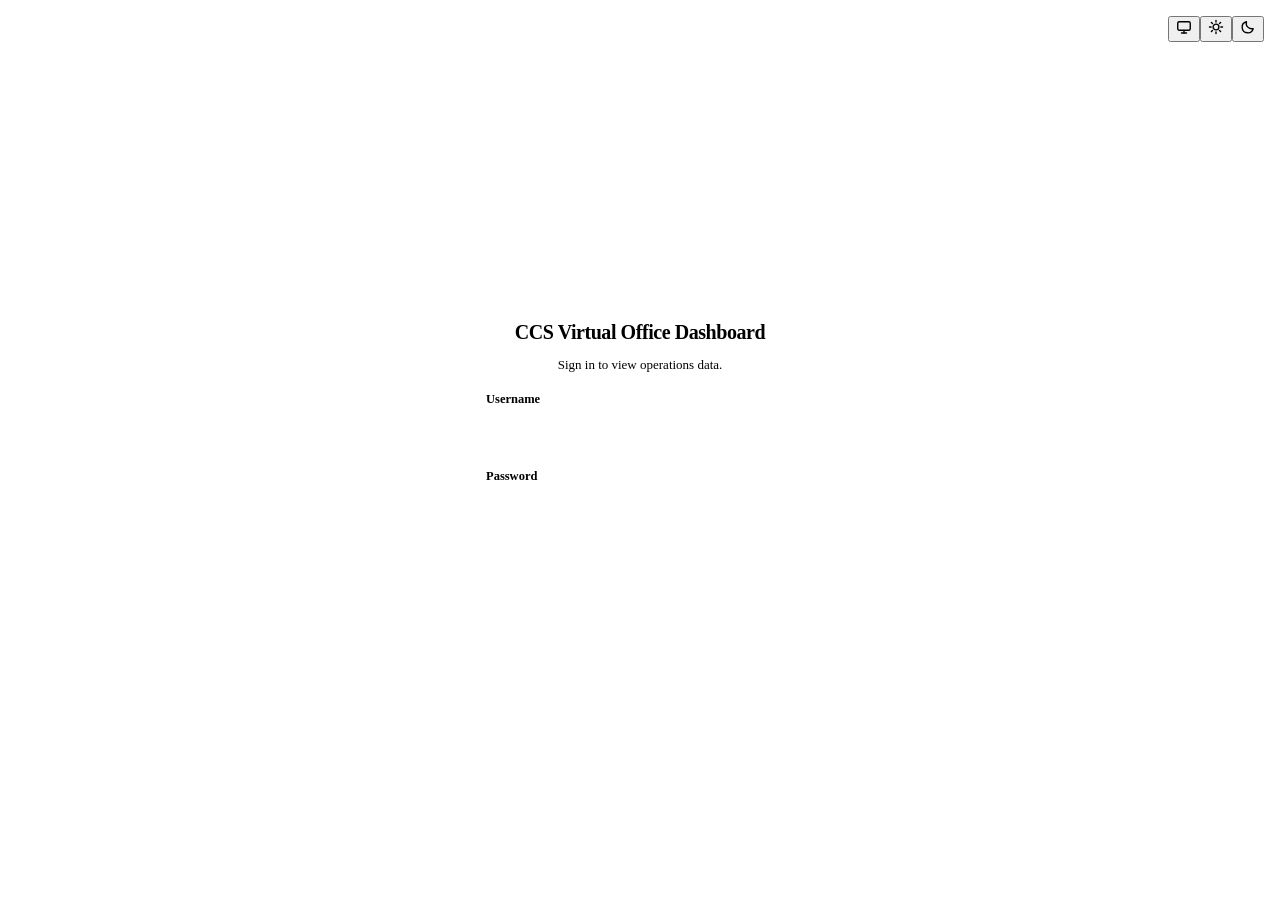
<file: index.html>
<!DOCTYPE html>
<html lang="en">
<head>
<meta charset="UTF-8">
<meta name="viewport" content="width=device-width, initial-scale=1.0">
<script>try{var ct=localStorage.getItem('ccs-theme')||localStorage.getItem('ccs-vo-theme');if(ct==='light'||ct==='dark')document.documentElement.setAttribute('data-theme',ct)}catch(e){}</script>
<link rel="icon" href="data:image/svg+xml,%3Csvg xmlns='http://www.w3.org/2000/svg' viewBox='0 0 32 32'%3E%3Crect width='32' height='32' rx='7' fill='%230b5d45'/%3E%3Cpath d='M8 22V13M14 22V9M20 22V16M26 22V11' stroke='white' stroke-width='2.6' stroke-linecap='round' fill='none'/%3E%3C/svg%3E">
<title>Sign In · CCS Virtual Office Dashboard</title>
<link rel="stylesheet" href="https://zefanonuevo.github.io/ccs-design/ccs-tokens.css?v=2">
<link rel="stylesheet" href="assets/style.css?v=16">
</head>
<body>

<div class="login-theme"><div class="theme" id="theme" role="radiogroup" aria-label="Color theme"><button type="button" role="radio" data-theme-set="system" aria-checked="true" aria-label="System theme" title="System"><svg viewBox="0 0 16 16" width="16" height="16" aria-hidden="true"><rect x="1.75" y="2.75" width="12.5" height="8.5" rx="1.5" fill="none" stroke="currentColor" stroke-width="1.4"/><path d="M5.5 14h5M8 11.5V14" stroke="currentColor" stroke-width="1.4" stroke-linecap="round" fill="none"/></svg></button><button type="button" role="radio" data-theme-set="light" aria-checked="false" aria-label="Light theme" title="Light"><svg viewBox="0 0 16 16" width="16" height="16" aria-hidden="true"><circle cx="8" cy="8" r="2.9" fill="none" stroke="currentColor" stroke-width="1.4"/><path d="M8 1.5v1.6M8 12.9v1.6M1.5 8h1.6M12.9 8h1.6M3.4 3.4l1.1 1.1M11.5 11.5l1.1 1.1M3.4 12.6l1.1-1.1M11.5 4.5l1.1-1.1" stroke="currentColor" stroke-width="1.4" stroke-linecap="round" fill="none"/></svg></button><button type="button" role="radio" data-theme-set="dark" aria-checked="false" aria-label="Dark theme" title="Dark"><svg viewBox="0 0 16 16" width="16" height="16" aria-hidden="true"><path d="M13.2 9.6A5.6 5.6 0 0 1 6.4 2.8a5.6 5.6 0 1 0 6.8 6.8z" fill="none" stroke="currentColor" stroke-width="1.4" stroke-linejoin="round"/></svg></button></div></div>

<div class="login-screen">
  <form class="login-card" id="login-form" autocomplete="off">
    <h1 class="login-title">CCS Virtual Office Dashboard</h1>
    <p class="login-subtitle">Sign in to view operations data.</p>
    <label class="login-field">
      <span>Username</span>
      <input type="text" id="login-username" autocomplete="username" required>
    </label>
    <label class="login-field">
      <span>Password</span>
      <input type="password" id="login-password" autocomplete="current-password" required>
    </label>
    <p class="login-error" id="login-error" hidden></p>
    <button type="submit" class="login-submit" id="login-submit">Log in</button>
  </form>
</div>

<script src="assets/shell.js?v=1"></script>
<script src="assets/auth.js?v=1"></script>
</body>
</html>
</file>
<file: assets/style.css>
/* ===================================================================
   CCS Virtual Office Dashboard
   Shared tokens (color, shadow, easing, type, theme switch) load from
   ccs-design (https://github.com/zefanonuevo/ccs-design). Tokens below are
   specific to this app: chart colors, the rating ramp, and the type and
   spacing scales. Older names used by the rules in this file resolve to the
   shared tokens.
   =================================================================== */
:root {
  --warning:  #fab219;
  --serious:  #ec835a;

  /* type scale (7 steps, 12px floor) */
  --fs-xs:   12px;
  --fs-sm:   13px;
  --fs-base: 15px;
  --fs-md:   16px;
  --fs-lg:   18px;
  --fs-xl:   20px;
  --fs-2xl:  24px;
  --fs-3xl:  32px;
  --fw-regular:  400;
  --fw-semibold: 600;
  --fw-bold:     700;

  /* spacing scale */
  --space-1: 4px;
  --space-2: 8px;
  --space-3: 12px;
  --space-4: 16px;
  --space-5: 20px;
  --space-6: 24px;
  --space-7: 32px;
  --space-8: 48px;

  /* rating scale (ordered: Excellent -> Very Poor). Two-sided, so it diverges:
     blue = positive, neutral gray = middle, orange/red = negative. Not red/green,
     which colour-blind readers cannot separate. */
  --rate-5: #1c5cab; /* Excellent / Very Satisfied */
  --rate-4: #6da7ec; /* Good / Satisfied */
  --rate-3: #a9a89f; /* Fair / Neutral */
  --rate-2: #ec835a; /* Poor / Dissatisfied */
  --rate-1: #c4001a; /* Very Poor / Very Dissatisfied */

  /* topic colours (fixed order). The order is the colour-blind-safe order from the
     data-viz palette, validated on adjacent pairs in light and dark. */
  --series-1: #2a78d6; /* Enrollment & Enlistment */
  --series-2: #eb6834; /* Leave of Absence / Returnee */
  --series-3: #1baf7a; /* Practicum & Internship */
  --series-4: #eda100; /* Fees & Payment */
  --series-5: #e87ba4; /* Grades & Academic Standing */
  --series-6: #008300; /* Curriculum & Degree Program */
  --series-7: #6250d6; /* Thesis & Capstone */
  --series-8: #e34948; /* Shifting & Program Change */
  --series-other: #898781; /* General Inquiries / Others */

  --radius: 12px;

  /* names used in this file, resolved from the shared tokens */
  --surface-page:    var(--paper);
  --surface-card:    var(--surface);
  --text-primary:    var(--ink);
  --text-secondary:  var(--muted);
  --text-muted:      color-mix(in srgb, var(--muted) 85%, var(--paper));
  --gridline:        var(--line);
  --baseline:        var(--line);
  --border-hairline: var(--line);
  --good-text:       var(--good);
  --critical:        var(--crit);
  --brand:           var(--accent);
  --brand-text:      var(--accent);
  --shadow-card:     var(--shadow-1);
  --font-sans:       var(--f-body);
}

:root[data-theme="dark"] {
  --rate-5: #4f93e0;
  --rate-4: #2f6fb8;
  --rate-3: #6e6d66;
  --rate-2: #b5532f;
  --rate-1: #e66767;

  --series-1: #3987e5;
  --series-2: #d95926;
  --series-3: #199e70;
  --series-4: #c98500;
  --series-5: #d55181;
  --series-6: #008300;
  --series-7: #9085e9;
  --series-8: #e66767;
  --series-other: #898781;
}

@media (prefers-color-scheme: dark) {
  :root:not([data-theme="light"]) {
    --rate-5: #4f93e0;
    --rate-4: #2f6fb8;
    --rate-3: #6e6d66;
    --rate-2: #b5532f;
    --rate-1: #e66767;

    --series-1: #3987e5;
    --series-2: #d95926;
    --series-3: #199e70;
    --series-4: #c98500;
    --series-5: #d55181;
    --series-6: #008300;
    --series-7: #9085e9;
    --series-8: #e66767;
    --series-other: #898781;
  }
}

* { box-sizing: border-box; }

html, body {
  margin: 0;
  padding: 0;
  background: var(--surface-page);
  color: var(--text-primary);
  font-family: var(--font-sans);
  font-size: var(--fs-base);
  line-height: 1.5;
}

button, input, select { font-family: inherit; font-size: inherit; }

/* ---------- accessibility: focus & motion ---------- */
:focus-visible {
  outline: 2px solid var(--brand);
  outline-offset: 2px;
}


/* ---------- shared interactive control base ----------
   .secondary-btn / .link-btn / .page-btn / .icon-btn / .login-submit /
   .expand-btn / .chip are each generated by name in app.js, evaluation.js,
   knowledge-base.js or hardcoded in HTML — none can be renamed, so shared
   sizing/motion/typography lives here instead of a renamed .btn family. */
.secondary-btn, .link-btn, .page-btn, .icon-btn, .login-submit, .expand-btn, .chip {
  font-weight: var(--fw-semibold);
  transition: transform 0.15s ease, box-shadow 0.15s ease, background-color 0.15s ease, color 0.15s ease, filter 0.15s ease;
}
.secondary-btn, .page-btn, .icon-btn, .login-submit {
  min-height: 40px;
}
@media (pointer: coarse) {
  .secondary-btn, .page-btn, .icon-btn, .login-submit, .chip, .tab {
    min-height: 44px;
  }
}

/* ---------- shared inset surface ----------
   Common look for stat-tile / quote-card / kb-card / insight-card — each
   keeps its own padding/layout, only the surface treatment is shared. */
.stat-tile, .quote-card, .kb-card, .insight-card {
  background: var(--surface-page);
  border: 1px solid var(--border-hairline);
  border-radius: 10px;
}

/* ---------- header ---------- */
.app-header {
  background: var(--surface-card);
  border-bottom: 1px solid var(--border-hairline);
  padding: 14px 24px;
  position: sticky;
  top: 0;
  z-index: 20;
}
.header-row {
  display: flex;
  align-items: center;
  gap: 20px;
  max-width: 1200px;
  margin: 0 auto;
  flex-wrap: wrap;
}
.brand { flex: 0 0 auto; }
.brand h1 { font-size: var(--fs-xl); margin: 0; font-weight: var(--fw-bold); }
.subtitle { margin: 2px 0 0; color: var(--text-muted); font-size: var(--fs-xs); display: flex; align-items: center; gap: 8px; }
.live-badge {
  display: inline-flex;
  align-items: center;
  gap: 5px;
  color: var(--good-text);
  font-weight: var(--fw-bold);
  font-size: var(--fs-xs);
  letter-spacing: 0.02em;
  text-transform: uppercase;
}
.live-dot {
  width: 7px; height: 7px;
  border-radius: 50%;
  background: var(--good);
}
/* ---------- resources disclosure (secondary nav) ---------- */
.resources-menu { position: relative; }
.resources-toggle {
  display: inline-flex;
  align-items: center;
  gap: 6px;
  list-style: none;
  border: 1px solid var(--border-hairline);
  background: transparent;
  color: var(--text-secondary);
  border-radius: 999px;
  padding: 6px 14px;
  font-size: var(--fs-xs);
  font-weight: var(--fw-semibold);
  cursor: pointer;
  user-select: none;
}
.resources-toggle::-webkit-details-marker { display: none; }
.resources-toggle:hover { background: var(--gridline); }
.resources-toggle .chevron { width: 12px; height: 12px; transition: transform 0.15s ease; }
.resources-menu[open] .resources-toggle .chevron { transform: rotate(180deg); }
.resources-dropdown {
  position: absolute;
  top: calc(100% + 6px);
  left: 0;
  z-index: 30;
  display: flex;
  flex-direction: column;
  gap: 2px;
  min-width: 220px;
  background: var(--surface-card);
  border: 1px solid var(--border-hairline);
  border-radius: 10px;
  box-shadow: var(--shadow-card);
  padding: 6px;
}
.resources-dropdown a {
  display: block;
  padding: 8px 10px;
  border-radius: 6px;
  color: var(--text-primary);
  text-decoration: none;
  font-size: var(--fs-sm);
  white-space: nowrap;
}
.resources-dropdown a:hover { background: var(--surface-page); }

.header-actions { display: flex; align-items: center; gap: 10px; margin-left: auto; }
.signed-in-as { font-size: 12px; color: var(--text-muted); white-space: nowrap; }
.icon-btn {
  border: 1px solid var(--border-hairline);
  background: var(--surface-card);
  color: var(--text-secondary);
  border-radius: 8px;
  width: 40px; height: 40px;
  display: flex; align-items: center; justify-content: center;
  cursor: pointer;
}
.icon-btn:hover { color: var(--text-primary); background: var(--gridline); }
@media (pointer: coarse) {
  .icon-btn { width: 44px; height: 44px; }
}

/* ---------- main / tabs ---------- */
.app-main { max-width: 1200px; margin: 0 auto; padding: 20px 24px 60px; }
.tabs { display: flex; gap: 4px; margin-bottom: 16px; border-bottom: 1px solid var(--gridline); }
.tab {
  display: inline-block;
  border: none;
  background: transparent;
  color: var(--text-muted);
  padding: 10px 16px;
  font-size: var(--fs-base);
  font-weight: var(--fw-semibold);
  text-decoration: none;
  cursor: pointer;
  border-bottom: 2px solid transparent;
  margin-bottom: -1px;
}
.tab:hover { color: var(--text-primary); }
.tab-active { color: var(--brand); border-bottom-color: var(--brand); }
.tab-panel {}

.load-status {
  padding: 10px 14px;
  border-radius: var(--radius);
  margin-bottom: 16px;
  font-size: 13px;
}
.load-status.error { background: rgba(208,59,59,0.1); color: var(--critical); border: 1px solid var(--critical); }
.load-status.loading { background: var(--gridline); color: var(--text-secondary); }

/* ---------- cards ---------- */
.card {
  background: var(--surface-card);
  border: 1px solid var(--border-hairline);
  border-radius: var(--radius);
  box-shadow: var(--shadow-card);
  padding: 20px;
  margin-bottom: 20px;
}
.icon-inline { vertical-align: -3px; margin-right: 7px; flex: none; }
.card-title .icon-inline { color: var(--text-muted); }
.card-title { font-size: var(--fs-lg); font-weight: var(--fw-bold); margin: 0 0 14px; }
.card-title-row { display: flex; align-items: flex-start; justify-content: space-between; flex-wrap: wrap; gap: 10px; margin-bottom: 14px; }
.card-title-row .card-title { margin-bottom: 0; }
.card-title:has(+ .card-hint) { margin-bottom: var(--space-2); }
.card-hint { color: var(--text-muted); font-size: var(--fs-xs); margin: 0 0 var(--space-4); }

/* ---------- two-column card row ---------- */
.two-col-row {
  display: grid;
  grid-template-columns: 1fr 1fr;
  gap: 20px;
  margin-bottom: 20px;
}
.two-col-row .card { margin-bottom: 0; display: flex; flex-direction: column; }
.two-col-row .card .stat-grid { margin-top: auto; }
@media (max-width: 860px) {
  .two-col-row { grid-template-columns: 1fr; }
  .two-col-row .card:first-child { margin-bottom: 20px; }
}

/* ---------- stat tiles ---------- */
.stat-grid {
  display: grid;
  grid-template-columns: repeat(4, 1fr);
  gap: 14px;
}
@media (max-width: 860px) { .stat-grid { grid-template-columns: repeat(2, 1fr); } }
.stat-grid--compact { grid-template-columns: repeat(2, 1fr); }
.stat-tile {
  padding: 14px 16px;
  display: flex;
  flex-direction: column;
  gap: 6px;
}
.stat-tile--primary { border-left: 3px solid var(--brand); }
.stat-tile--primary .stat-value { font-size: calc(var(--fs-3xl) + 6px); }
.stat-label { font-size: 12px; color: var(--text-secondary); font-weight: 600; }
.stat-value {
  font-size: var(--fs-3xl);
  font-weight: var(--fw-bold);
  font-variant-numeric: proportional-nums;
  color: var(--text-primary);
}
.stat-delta { font-size: 12px; font-weight: 600; min-height: 16px; }
.stat-delta.up { color: var(--good-text); }
.stat-delta.down { color: var(--critical); }
.stat-delta.flat { color: var(--text-muted); }
.info-dot {
  display: inline-flex;
  align-items: center;
  justify-content: center;
  width: 18px; height: 18px;
  border-radius: 50%;
  background: var(--gridline);
  color: var(--text-secondary);
  font-size: var(--fs-xs);
  cursor: help;
  vertical-align: middle;
}
button.info-dot {
  border: none;
  padding: 0;
  font-family: inherit;
}

/* ---------- month select ---------- */
.month-select-wrap { display: flex; flex-direction: column; gap: 4px; font-size: 12px; color: var(--text-secondary); }
.month-select-wrap select {
  border: 1px solid var(--border-hairline);
  border-radius: 8px;
  padding: 6px 10px;
  background: var(--surface-card);
  color: var(--text-primary);
  min-width: 180px;
}

/* ---------- theme bar chart ---------- */
.theme-chart { display: flex; flex-direction: column; gap: 10px; }
.chart-row { display: grid; grid-template-columns: 220px 1fr 60px; align-items: center; gap: 10px; }
@media (max-width: 640px) { .chart-row { grid-template-columns: 110px 1fr 44px; } }
.chart-row .bar-label {
  font-size: 12.5px;
  color: var(--text-secondary);
  text-align: right;
  white-space: nowrap;
  overflow: hidden;
  text-overflow: ellipsis;
}
.chart-row .bar-track {
  position: relative;
  height: 22px;
  background: var(--gridline);
  border-radius: 4px;
  overflow: visible;
}
.chart-row .bar-fill {
  position: absolute;
  left: 0; top: 0; bottom: 0;
  border-radius: 4px;
  cursor: pointer;
  transition: filter 0.15s ease;
}
.chart-row .bar-fill:hover { filter: brightness(1.1); }
.chart-row .bar-fill.dimmed { opacity: 0.35; }
.chart-row .bar-value { font-size: 12px; color: var(--text-secondary); font-weight: 600; }
.chart-row.active .bar-label { color: var(--text-primary); font-weight: 700; }

.bar-tooltip {
  position: fixed;
  pointer-events: none;
  background: var(--text-primary);
  color: var(--surface-card);
  padding: 6px 10px;
  border-radius: 6px;
  font-size: 12px;
  z-index: 100;
  white-space: nowrap;
  transform: translate(-50%, -130%);
  opacity: 0;
  transition: opacity 0.1s ease;
}
.bar-tooltip.visible { opacity: 1; }

/* ---------- collapsible sections ---------- */
.collapse-toggle {
  display: flex;
  align-items: center;
  gap: 8px;
  width: 100%;
  background: none;
  border: none;
  padding: 0;
  font-size: 15px;
  font-weight: 700;
  color: var(--text-primary);
  cursor: pointer;
  text-align: left;
}
.chevron { transition: transform 0.15s ease; color: var(--text-muted); }
.collapse-toggle[aria-expanded="false"] .chevron { transform: rotate(-90deg); }
.collapsible-body { margin-top: 14px; }
.collapsible-body[hidden] { display: none; }

/* ---------- filters ---------- */
.filter-controls-title { font-size: var(--fs-md); font-weight: var(--fw-bold); margin: 0 0 12px; }
.filter-panel { display: flex; flex-direction: column; gap: 14px; margin-bottom: 14px; }
.filter-row { display: grid; grid-template-columns: 1fr 1fr; gap: 20px; }
@media (max-width: 860px) { .filter-row { grid-template-columns: 1fr; } }
.filter-group { display: flex; flex-direction: column; gap: 8px; }
.filter-label { font-size: var(--fs-xs); font-weight: var(--fw-semibold); color: var(--text-secondary); }
.search-group { flex-direction: row; align-items: center; flex-wrap: wrap; }

/* ---------- filter chips (clickable, always visible) ---------- */
.chip-row { display: flex; flex-wrap: wrap; gap: 8px; }
.chip {
  border: 1px solid var(--border-hairline);
  background: var(--surface-page);
  color: var(--text-secondary);
  border-radius: 999px;
  padding: 6px 14px;
  font-size: 12.5px;
  cursor: pointer;
  display: inline-flex;
  align-items: center;
  gap: 6px;
  transition: transform 0.1s ease, box-shadow 0.1s ease;
}
.chip:hover { box-shadow: var(--shadow-card); }
.chip .dot { width: 7px; height: 7px; border-radius: 50%; flex: none; }
.chip.selected { background: var(--text-primary); color: var(--surface-card); border-color: var(--text-primary); }
.chip .count { color: var(--text-muted); }
.chip.selected .count { color: inherit; opacity: 0.75; }
.chip-static { cursor: default; font-weight: 600; }
.chip-static:hover { box-shadow: none; transform: none; }
#search-input {
  flex: 1 1 240px;
  border: 1px solid var(--border-hairline);
  border-radius: 8px;
  padding: 8px 12px;
  background: var(--surface-page);
  color: var(--text-primary);
}
.link-btn {
  background: none;
  border: none;
  color: var(--brand);
  cursor: pointer;
  font-size: 12.5px;
  padding: 4px 6px;
  text-decoration: underline;
}
.secondary-btn {
  border: 1px solid var(--border-hairline);
  background: var(--surface-page);
  color: var(--text-primary);
  border-radius: 8px;
  padding: 8px 12px;
  font-size: 12.5px;
  cursor: pointer;
}
.secondary-btn:hover { background: var(--gridline); }

.table-count { font-size: 12px; color: var(--text-muted); margin: 0 0 8px; }

/* ---------- tables ---------- */
.table-scroll {
  overflow-x: auto;
  border: 1px solid var(--border-hairline);
  border-radius: 10px;
  background:
    linear-gradient(to right, var(--surface-card) 0%, transparent 2%) 0 0,
    linear-gradient(to left, var(--surface-card) 0%, transparent 2%) 100% 0,
    radial-gradient(farthest-side at 0 50%, rgba(11,11,11,0.15), transparent) 0 0,
    radial-gradient(farthest-side at 100% 50%, rgba(11,11,11,0.15), transparent) 100% 0;
  background-repeat: no-repeat;
  background-size: 32px 100%, 32px 100%, 12px 100%, 12px 100%;
  background-attachment: local, local, scroll, scroll;
}
.data-table th:focus-visible { color: var(--text-primary); outline-offset: -2px; }
.data-table { width: 100%; border-collapse: collapse; font-size: 13px; min-width: 640px; }
.data-table th {
  text-align: left;
  padding: 10px 12px;
  background: var(--surface-page);
  color: var(--text-secondary);
  font-weight: 600;
  font-size: 12px;
  border-bottom: 1px solid var(--gridline);
  white-space: nowrap;
  cursor: pointer;
  user-select: none;
}
.data-table th:hover { color: var(--text-primary); }
.data-table th.sorted::after { content: " ▾"; }
.data-table th.sorted.asc::after { content: " ▴"; }
.data-table td {
  padding: 10px 12px;
  border-bottom: 1px solid var(--gridline);
  vertical-align: top;
  color: var(--text-primary);
}
.data-table tbody tr:hover { background: var(--surface-page); }
.data-table td.desc-cell, .data-table td.resolution-cell { max-width: 320px; }
.clamp {
  display: -webkit-box;
  -webkit-line-clamp: 3;
  -webkit-box-orient: vertical;
  overflow: hidden;
  white-space: pre-line;
}
.clamp.expanded { -webkit-line-clamp: unset; }
.expand-btn {
  background: none; border: none; color: var(--brand);
  cursor: pointer; font-size: 11.5px; padding: 2px 0; margin-top: 2px;
}
/* shared pill-badge shape for theme-tag / status-tag / sat-badge */
.theme-tag, .status-tag, .sat-badge {
  display: inline-flex;
  align-items: center;
  gap: 5px;
  padding: 3px 9px;
  border-radius: 999px;
  font-size: 11.5px;
  font-weight: var(--fw-semibold);
  white-space: nowrap;
}
.theme-tag .dot, .status-tag .dot, .sat-badge .dot { width: 7px; height: 7px; border-radius: 50%; flex: none; }
.theme-tag {
  background: var(--surface-page);
  border: 1px solid var(--border-hairline);
}
.status-tag.resolved { background: rgba(12,163,12,0.12); color: var(--good-text); }
.status-tag.transferred { background: rgba(42,120,214,0.12); color: color-mix(in srgb, var(--series-1) 65%, var(--ink)); }
.status-tag.inprogress { background: rgba(250,178,25,0.18); color: #96650a; }
:root[data-theme="dark"] .status-tag.inprogress { color: var(--warning); }
@media (prefers-color-scheme: dark) {
  :root:not([data-theme="light"]) .status-tag.inprogress { color: var(--warning); }
}

.pagination { display: flex; align-items: center; gap: 6px; justify-content: flex-end; margin-top: 12px; flex-wrap: wrap; }
.page-btn {
  border: 1px solid var(--border-hairline);
  background: var(--surface-page);
  color: var(--text-secondary);
  border-radius: 6px;
  padding: 5px 10px;
  font-size: 12px;
  cursor: pointer;
  min-width: 32px;
}
.page-btn:hover:not(:disabled) { background: var(--gridline); color: var(--text-primary); }
.page-btn.active { background: var(--brand); color: #fff; border-color: var(--brand); }
.page-btn:disabled { opacity: 0.4; cursor: not-allowed; }

/* ---------- toast ---------- */
.toast {
  position: fixed;
  bottom: 20px;
  left: 50%;
  transform: translateX(-50%);
  background: var(--text-primary);
  color: var(--surface-card);
  padding: 10px 18px;
  border-radius: 8px;
  font-size: 13px;
  z-index: 200;
  box-shadow: var(--shadow-card);
}

/* ---------- loading skeleton ----------
   .is-loading is toggled by JS on a stat-grid/chart container while the
   first fetch is in flight; children matching these selectors shimmer. */
@keyframes shimmer {
  0% { background-position: 100% 50%; }
  100% { background-position: 0 50%; }
}
.is-loading .stat-value,
.is-loading .bar-fill,
.is-loading .stacked-bar-seg {
  background: linear-gradient(90deg, var(--gridline) 25%, var(--surface-page) 37%, var(--gridline) 63%) !important;
  background-size: 400% 100%;
  animation: shimmer 1.4s ease infinite;
  border-radius: 6px;
  color: transparent !important;
}

/* ---------- empty state (no data / no results) ---------- */
.empty-note {
  display: flex;
  align-items: center;
  gap: var(--space-2);
  color: var(--text-muted);
  font-size: var(--fs-sm);
  padding: var(--space-4) 0;
}
.empty-note svg { flex: none; opacity: 0.6; }

/* ---------- kpi note (sample-size caveat) ---------- */
.kpi-note { font-size: var(--fs-xs); color: var(--text-muted); margin: 14px 0 0; }

/* ---------- insight callout ---------- */
.insight-card {
  border-left: 3px solid var(--brand);
  padding: 16px 18px;
  display: flex;
  flex-direction: column;
  gap: 10px;
}
.insight-card h2 { margin: 0; font-size: var(--fs-md); font-weight: var(--fw-bold); }
.insight-card ul { margin: 0; padding-left: 18px; display: flex; flex-direction: column; gap: 8px; }
.insight-card li { font-size: 13px; color: var(--text-secondary); line-height: 1.5; }
.insight-card li strong { color: var(--text-primary); }
.insight-card li.flag { color: var(--text-primary); }
.insight-card li.flag::marker { color: var(--warning); }

/* ---------- stacked quality bars ---------- */
.stacked-bar-row { display: grid; grid-template-columns: 170px 1fr 112px; align-items: center; gap: 12px; margin-bottom: 14px; }
.stacked-bar-row:last-child { margin-bottom: 0; }
@media (max-width: 640px) { .stacked-bar-row { grid-template-columns: 96px 1fr 44px; } .stacked-bar-summary .wide { display: none; } }
.stacked-bar-label { font-size: 12.5px; font-weight: 600; color: var(--text-secondary); }
.stacked-bar-label .n { display: block; font-size: 11px; font-weight: 400; color: var(--text-muted); }
.stacked-bar-summary { font-size: 12px; font-weight: 600; color: var(--text-secondary); text-align: right; white-space: nowrap; }
.stacked-bar-track {
  display: flex;
  height: 22px;
  border-radius: 4px;
  overflow: hidden;
  gap: 2px;
  background: var(--gridline);
}
.stacked-bar-seg {
  height: 100%;
}
.quality-legend { display: flex; flex-wrap: wrap; gap: 14px; margin-top: 16px; padding-top: 14px; border-top: 1px solid var(--gridline); }
.quality-legend-item { display: inline-flex; align-items: center; gap: 6px; font-size: 12px; color: var(--text-secondary); }
.quality-legend-item .dot { width: 9px; height: 9px; border-radius: 50%; flex: none; }

/* ---------- comments / quotes ---------- */
.quote-toolbar { display: flex; align-items: center; justify-content: space-between; gap: 10px; margin-bottom: 14px; flex-wrap: wrap; }
.quote-grid { display: grid; grid-template-columns: repeat(3, 1fr); gap: 14px; }
@media (max-width: 860px) { .quote-grid { grid-template-columns: repeat(2, 1fr); } }
@media (max-width: 640px) { .quote-grid { grid-template-columns: 1fr; } }
.quote-card {
  padding: 14px 16px;
  display: flex;
  flex-direction: column;
  gap: 10px;
  min-height: 120px;
}
.quote-mark { font-size: 22px; line-height: 1; color: var(--brand); opacity: 0.4; font-family: Georgia, serif; }
.quote-text { font-size: 13px; color: var(--text-primary); line-height: 1.55; flex: 1; }
.quote-footer { display: flex; align-items: center; justify-content: space-between; gap: 8px; }
.quote-date { font-size: 11px; color: var(--text-muted); }

/* ---------- knowledge base ---------- */
.kb-quick-card { cursor: pointer; transition: transform 0.1s ease, box-shadow 0.1s ease; }
.kb-quick-card:hover, .kb-quick-card:focus-visible { box-shadow: var(--shadow-card); }
.kb-quick-card .quote-text { font-size: 12.5px; }
.kb-card-list { display: flex; flex-direction: column; gap: 12px; }
.kb-card {
  padding: 14px 16px;
  display: flex;
  flex-direction: column;
  gap: 8px;
}
.kb-card-head { display: flex; align-items: center; gap: 8px; flex-wrap: wrap; }
.kb-ref { margin-left: auto; font-size: 11px; color: var(--text-muted); white-space: nowrap; }
.kb-q, .kb-a { margin: 0; font-size: 13px; line-height: 1.55; color: var(--text-primary); }
.kb-qa-label { display: block; font-size: 11px; font-weight: 700; text-transform: uppercase; letter-spacing: 0.03em; color: var(--text-muted); margin-bottom: 2px; }

/* ---------- login screen ---------- */
.login-screen {
  min-height: 100vh;
  display: flex;
  align-items: center;
  justify-content: center;
  padding: 24px;
  background: var(--surface-page);
}
.login-card {
  width: 100%;
  max-width: 360px;
  background: var(--surface-card);
  border: 1px solid var(--border-hairline);
  border-radius: var(--radius);
  box-shadow: var(--shadow-card);
  padding: 28px 26px;
  display: flex;
  flex-direction: column;
  gap: 16px;
}
.login-title { font-size: 17px; font-weight: 700; margin: 0; text-align: center; }
.login-subtitle { font-size: 13px; color: var(--text-muted); margin: -8px 0 0; text-align: center; }
.login-field { display: flex; flex-direction: column; gap: 6px; font-size: 12.5px; font-weight: 600; color: var(--text-secondary); }
.login-field input {
  border: 1px solid var(--border-hairline);
  border-radius: 8px;
  padding: 10px 12px;
  background: var(--surface-page);
  color: var(--text-primary);
  font-size: 14px;
  font-weight: 400;
}
.login-field input:focus { border-color: var(--brand); }
.login-error { color: var(--critical); font-size: 12.5px; margin: 0; }
.login-submit {
  border: none;
  border-radius: 8px;
  background: var(--brand);
  color: #fff;
  font-size: 14px;
  font-weight: 600;
  padding: 11px;
  cursor: pointer;
}
.login-submit:hover { filter: brightness(1.08); }
.login-submit:disabled { opacity: 0.6; cursor: not-allowed; }

/* ===================================================================
   macOS layer: same surfaces, controls and motion as CCS Task Tracker and
   the Grant Support System. Motion uses transform and opacity only.
   =================================================================== */
html { -webkit-text-size-adjust: 100%; }
body { -webkit-font-smoothing: antialiased; text-rendering: optimizeLegibility; }
h1, h2, h3, h4 { letter-spacing: -0.018em; }
::selection { background: color-mix(in srgb, var(--accent) 28%, transparent); }
button, [role=tab], .chip, .tab { -webkit-tap-highlight-color: transparent; touch-action: manipulation; }
:focus-visible { outline: 3px solid color-mix(in srgb, var(--accent) 45%, transparent); outline-offset: 2px; }

/* press feedback: 160ms, scale 0.97, transform only */
.secondary-btn, .link-btn, .page-btn, .icon-btn, .login-submit, .expand-btn, .chip, .tab {
  transition: transform 160ms var(--ease-out), background-color 160ms ease, color 160ms ease;
}
.secondary-btn:active, .page-btn:active, .icon-btn:active, .login-submit:active, .chip:active, .tab:active { transform: scale(0.97); }

/* header: frosted, sticky */
.app-header {
  background: color-mix(in srgb, var(--paper) 72%, transparent);
  border-bottom: 1px solid var(--line);
}
@supports ((backdrop-filter: blur(1px)) or (-webkit-backdrop-filter: blur(1px))) {
  .app-header { -webkit-backdrop-filter: saturate(180%) blur(20px); backdrop-filter: saturate(180%) blur(20px); }
}
@supports not ((backdrop-filter: blur(1px)) or (-webkit-backdrop-filter: blur(1px))) {
  .app-header { background: var(--paper); }
}
.brand h1 { font-size: 20px; font-weight: 650; letter-spacing: -0.022em; }
.live-dot { animation: none; box-shadow: none; }
.live-badge { text-transform: none; letter-spacing: 0; font-weight: 600; }

.resources-toggle { border: 0; background: var(--fill); border-radius: 8px; padding: 7px 12px; }
.resources-toggle:hover { background: var(--fill); color: var(--ink); }
.resources-dropdown { border-radius: 12px; box-shadow: var(--shadow-2); }
.resources-dropdown a:hover { background: var(--fill); }
.icon-btn { border-radius: 8px; background: var(--surface); box-shadow: var(--shadow-1); }
.icon-btn:hover { background: var(--paper); }
.header-actions { gap: 10px; }

/* tabs: segmented control (links between the three pages) */
.tabbar { margin-bottom: 16px; min-width: 0; }
.tabs {
  display: flex; width: max-content; max-width: 100%;
  gap: 2px; padding: 3px; margin-bottom: 0;
  background: var(--fill); border: 0; border-radius: 10px;
  overflow-x: auto; scrollbar-width: none;
}
.tabs::-webkit-scrollbar { display: none; }
.tab { flex: none; border: 0; border-radius: 7px; margin-bottom: 0; padding: 7px 14px; font-size: 13px; white-space: nowrap; }
.tab:hover { color: var(--ink); }
.tab-active { background: var(--surface); color: var(--ink); border-bottom-color: transparent; box-shadow: 0 1px 3px rgba(0,0,0,.14), 0 0 0 .5px rgba(0,0,0,.05); }
.tab-active .icon-inline { color: var(--accent); }
.tabs.more { -webkit-mask-image: linear-gradient(to right, #000 calc(100% - 36px), transparent); mask-image: linear-gradient(to right, #000 calc(100% - 36px), transparent); }

/* accent fills use the fill token so white text stays readable in dark mode */
.page-btn.active { background: var(--accent-fill); border-color: var(--accent-fill); color: #fff; }
.login-submit { background: var(--accent-fill); color: #fff; }
.chip.selected { background: var(--accent-fill); border-color: var(--accent-fill); color: #fff; }

/* surfaces */
.card { border-radius: 12px; box-shadow: var(--shadow-1); }
.card-title, .filter-controls-title { font-weight: 650; }
.stat-tile, .quote-card, .kb-card, .insight-card { border-radius: 12px; }
.stat-tile--primary { border-left: 1px solid var(--line); background: var(--accent-soft); }
.stat-tile--primary .stat-value { color: var(--accent); }
.insight-card { border-left: 1px solid var(--line); background: var(--accent-soft); }
.stat-value { font-weight: 650; letter-spacing: -0.025em; font-variant-numeric: tabular-nums; }
.stat-tile { transition: none; }
.stat-tile:hover { transform: none; box-shadow: none; }
.info-dot { background: var(--fill); }
.month-select-wrap select, #search-input, .login-field input { border-radius: 8px; background: var(--surface); }
.month-select-wrap select:focus, #search-input:focus, .login-field input:focus { border-color: var(--accent); }

/* chips and buttons: no hover movement */
.chip { background: var(--surface); }
.chip:hover { transform: none; box-shadow: none; }
.chip-static:hover { box-shadow: none; transform: none; }
.secondary-btn { background: var(--surface); box-shadow: var(--shadow-1); border-radius: 8px; }
.secondary-btn:hover { background: var(--paper); }
.page-btn { background: var(--surface); border-radius: 8px; }
@media (hover: hover) and (pointer: fine) {
  .chip:hover { box-shadow: var(--shadow-1); }
  .login-submit:hover { filter: brightness(0.92); }
}
.kb-quick-card { transition: box-shadow 160ms ease; }
.kb-quick-card:hover, .kb-quick-card:focus-visible { transform: none; }
@media (hover: hover) and (pointer: fine) { .kb-quick-card:hover { box-shadow: var(--shadow-hover); } }

/* bars appear at their final width: no layout animation */
.chart-row .bar-fill { transition: filter 160ms ease; }
.stacked-bar-seg { transition: none; }
.chart-row .bar-track, .stacked-bar-track { border-radius: 6px; background: var(--fill); }
.chart-row .bar-fill { border-radius: 6px; }

/* tables */
.table-scroll { border-radius: 12px; }
.data-table th { background: var(--paper); }
.data-table tbody tr:hover { background: var(--paper); }
.theme-tag { background: var(--paper); }
.status-tag, .sat-badge, .theme-tag { border-radius: 6px; }

/* toast */
.toast {
  background: var(--surface); color: var(--ink);
  border: 1px solid var(--line); border-radius: 12px; box-shadow: var(--shadow-2);
  width: max-content; max-width: calc(100vw - 32px);
  animation: toast-in 240ms var(--ease-out) both;
}
@keyframes toast-in { from { opacity: 0; transform: translate(-50%, 8px); } to { opacity: 1; transform: translate(-50%, 0); } }
@keyframes fade { from { opacity: 0; } to { opacity: 1; } }
.toast.out { animation: none; opacity: 0; transform: translate(-50%, 6px); transition: opacity 160ms ease, transform 160ms ease; }

/* sign in */
.login-card { border-radius: 16px; }
.login-title { font-weight: 650; font-size: 20px; letter-spacing: -0.022em; }
.login-theme { position: fixed; top: calc(16px + env(safe-area-inset-top, 0px)); right: max(16px, env(safe-area-inset-right, 0px)); }

/* phone: the header scrolls away and only the tab strip stays pinned */
@media (max-width: 520px) {
  /* above the pinned tab bar, so the Resources dropdown is never covered */
  .app-header { position: relative; z-index: 20; padding: 12px 16px; }
  .app-main { padding: 16px 16px 60px; }
  .brand h1 { font-size: 18px; }
  .tabbar {
    position: sticky; top: 0; z-index: 19;
    margin: -16px -16px 16px;
    padding: calc(env(safe-area-inset-top, 0px) + 8px) max(16px, env(safe-area-inset-right, 0px)) 8px max(16px, env(safe-area-inset-left, 0px));
    background: color-mix(in srgb, var(--paper) 72%, transparent);
    border-bottom: 1px solid var(--line);
    -webkit-backdrop-filter: saturate(180%) blur(20px); backdrop-filter: saturate(180%) blur(20px);
  }
}
@media (max-width: 520px) {
  @supports not ((backdrop-filter: blur(1px)) or (-webkit-backdrop-filter: blur(1px))) { .tabbar { background: var(--paper); } }
}

/* stat tiles can shrink and wrap, so a long topic name never widens the page */
.stat-grid { grid-template-columns: repeat(4, minmax(0, 1fr)); }
.stat-grid--compact { grid-template-columns: repeat(2, minmax(0, 1fr)); }
@media (max-width: 860px) { .stat-grid { grid-template-columns: repeat(2, minmax(0, 1fr)); } }
.stat-value { overflow-wrap: break-word; }
@media (max-width: 520px) {
  .stat-value { font-size: 26px; }
  .stat-tile--primary .stat-value { font-size: 30px; }
  /* tiles that hold a phrase rather than a number */
  .stat-tile[data-stat="topTheme"] .stat-value,
  .stat-tile[data-stat="updated"] .stat-value { font-size: 19px; line-height: 1.25; letter-spacing: -0.01em; }
}
.swipe-hint { display: none; margin: 0 0 8px; font-size: var(--fs-xs); color: var(--text-muted); }
@media (max-width: 880px) { .swipe-hint { display: block; } }

/* phone: topic names sit above their bar instead of being cut off beside it */
@media (max-width: 520px) {
  .chart-row { grid-template-columns: minmax(0, 1fr) 36px; gap: 4px 10px; margin-bottom: 4px; }
  .chart-row .bar-label { grid-column: 1 / -1; text-align: left; white-space: normal; overflow: visible; text-overflow: clip; line-height: 1.3; }
}


/* ===================================================================
   Analysis additions: monthly volume, follow-up list, data notes
   =================================================================== */
.stat-delta.warn { color: var(--warn); }
.muted-note { color: var(--text-muted); font-size: var(--fs-xs); }
.dest-note { flex-basis: 100%; margin: 6px 0 0; }
.chip-gap { border-style: dashed; }

.trend { display: grid; grid-auto-flow: column; grid-auto-columns: minmax(0, 1fr); gap: 10px; height: 230px; }
.trend-col {
  display: flex; flex-direction: column; align-items: center; gap: 6px;
  min-width: 0; padding: 4px 2px 2px; border: 0; border-radius: 10px;
  background: none; cursor: pointer; font: inherit; color: var(--text-secondary);
}
.trend-plot { flex: 1; width: 100%; display: flex; flex-direction: column; justify-content: flex-end; align-items: center; gap: 4px; min-height: 0; }
.trend-value { height: 18px; font-size: var(--fs-xs); font-weight: 600; font-variant-numeric: tabular-nums; }
.trend-bar {
  display: block; width: 100%; max-width: 64px;
  height: calc((100% - 22px) * var(--h, 0));
  border-radius: 6px 6px 2px 2px;
  background: color-mix(in srgb, var(--muted) 38%, var(--surface));
}
.trend-col.selected .trend-bar { background: var(--accent-fill); }
.trend-col.selected .trend-value, .trend-col.selected .trend-label { color: var(--text-primary); font-weight: 700; }
/* an incomplete month: diagonal texture, not colour alone */
.trend-bar.partial { background-image: repeating-linear-gradient(135deg, transparent 0 5px, color-mix(in srgb, var(--surface) 60%, transparent) 5px 9px); }
.trend-label { display: flex; flex-direction: column; align-items: center; line-height: 1.2; font-size: var(--fs-xs); }
.trend-label small { font-size: 10px; letter-spacing: 0.04em; color: var(--text-muted); }
@media (hover: hover) and (pointer: fine) { .trend-col:hover { background: var(--fill); } }
.trend-col:active { transform: scale(0.98); }
.trend-table, .gap-details { margin-top: 14px; }
.trend-table summary, .gap-details summary { cursor: pointer; color: var(--accent); font-size: var(--fs-sm); font-weight: 600; padding: 4px 0; }
.trend-table .table-scroll { margin-top: 8px; }
.data-table td.num { font-variant-numeric: tabular-nums; }

.followup { list-style: none; margin: 0; padding: 0; border: 1px solid var(--line); border-radius: 12px; overflow: hidden; }
.followup-row { display: grid; grid-template-columns: minmax(0, 1fr) auto 88px; align-items: center; gap: 12px; padding: 12px 14px; border-bottom: 1px solid var(--line); }
.followup-row:last-child { border-bottom: 0; }
.followup-text { display: flex; flex-direction: column; gap: 2px; min-width: 0; font-size: var(--fs-sm); }
.followup-hint { color: var(--text-muted); font-size: var(--fs-xs); }
.followup-count { min-width: 3ch; text-align: right; font-size: var(--fs-lg); font-weight: 650; font-variant-numeric: tabular-nums; }
.followup-row.is-clear .followup-count { color: var(--text-muted); font-size: var(--fs-sm); font-weight: 500; }
@media (max-width: 520px) {
  .followup-row { grid-template-columns: minmax(0, 1fr) auto; }
  .followup-row .secondary-btn, .followup-spacer { grid-column: 1 / -1; }
  .followup-spacer { display: none; }
  .trend { height: 200px; gap: 4px; }
  .trend-value { font-size: 11px; }
}

.gap-month { margin-top: 10px; }
.gap-month .count { color: var(--text-muted); margin-left: 6px; }
.gap-queues { display: flex; flex-wrap: wrap; gap: 6px; margin-top: 6px; }
.gap-queues code { font-family: var(--f-mono); font-size: 12px; background: var(--fill); border-radius: 6px; padding: 2px 7px; }

.app-footer { max-width: 1200px; margin: 0 auto; padding: 8px 24px 40px; color: var(--text-muted); font-size: var(--fs-xs); text-align: center; }
.app-footer a { color: var(--accent); }

.sat-badge { color: var(--text-primary); }
.quality-table summary { cursor: pointer; color: var(--accent); font-size: var(--fs-sm); font-weight: 600; padding: 4px 0; margin-top: 12px; }
.quality-table .table-scroll { margin-top: 8px; }

#sub-chart .chart-row { grid-template-columns: 280px minmax(0, 1fr) 60px; }
@media (max-width: 860px) { #sub-chart .chart-row { grid-template-columns: 200px minmax(0, 1fr) 50px; } }
.sub-tag { margin-top: 4px; font-size: var(--fs-xs); color: var(--text-muted); }

/* touch: larger targets, same layout (the info dot grows its hit area only) */
@media (pointer: coarse) {
  .link-btn, .expand-btn { min-height: 36px; }
  .month-select-wrap select, #search-input, #kb-search-input { min-height: 44px; }
  .collapse-toggle { min-height: 44px; }
  .info-dot { position: relative; }
  .info-dot::after { content: ""; position: absolute; inset: -12px; }
}

@media (prefers-reduced-motion: reduce) {
  .secondary-btn:active, .page-btn:active, .icon-btn:active, .login-submit:active, .chip:active, .tab:active { transform: none; }
  .toast { animation: fade 120ms ease both; }
}
</file>
